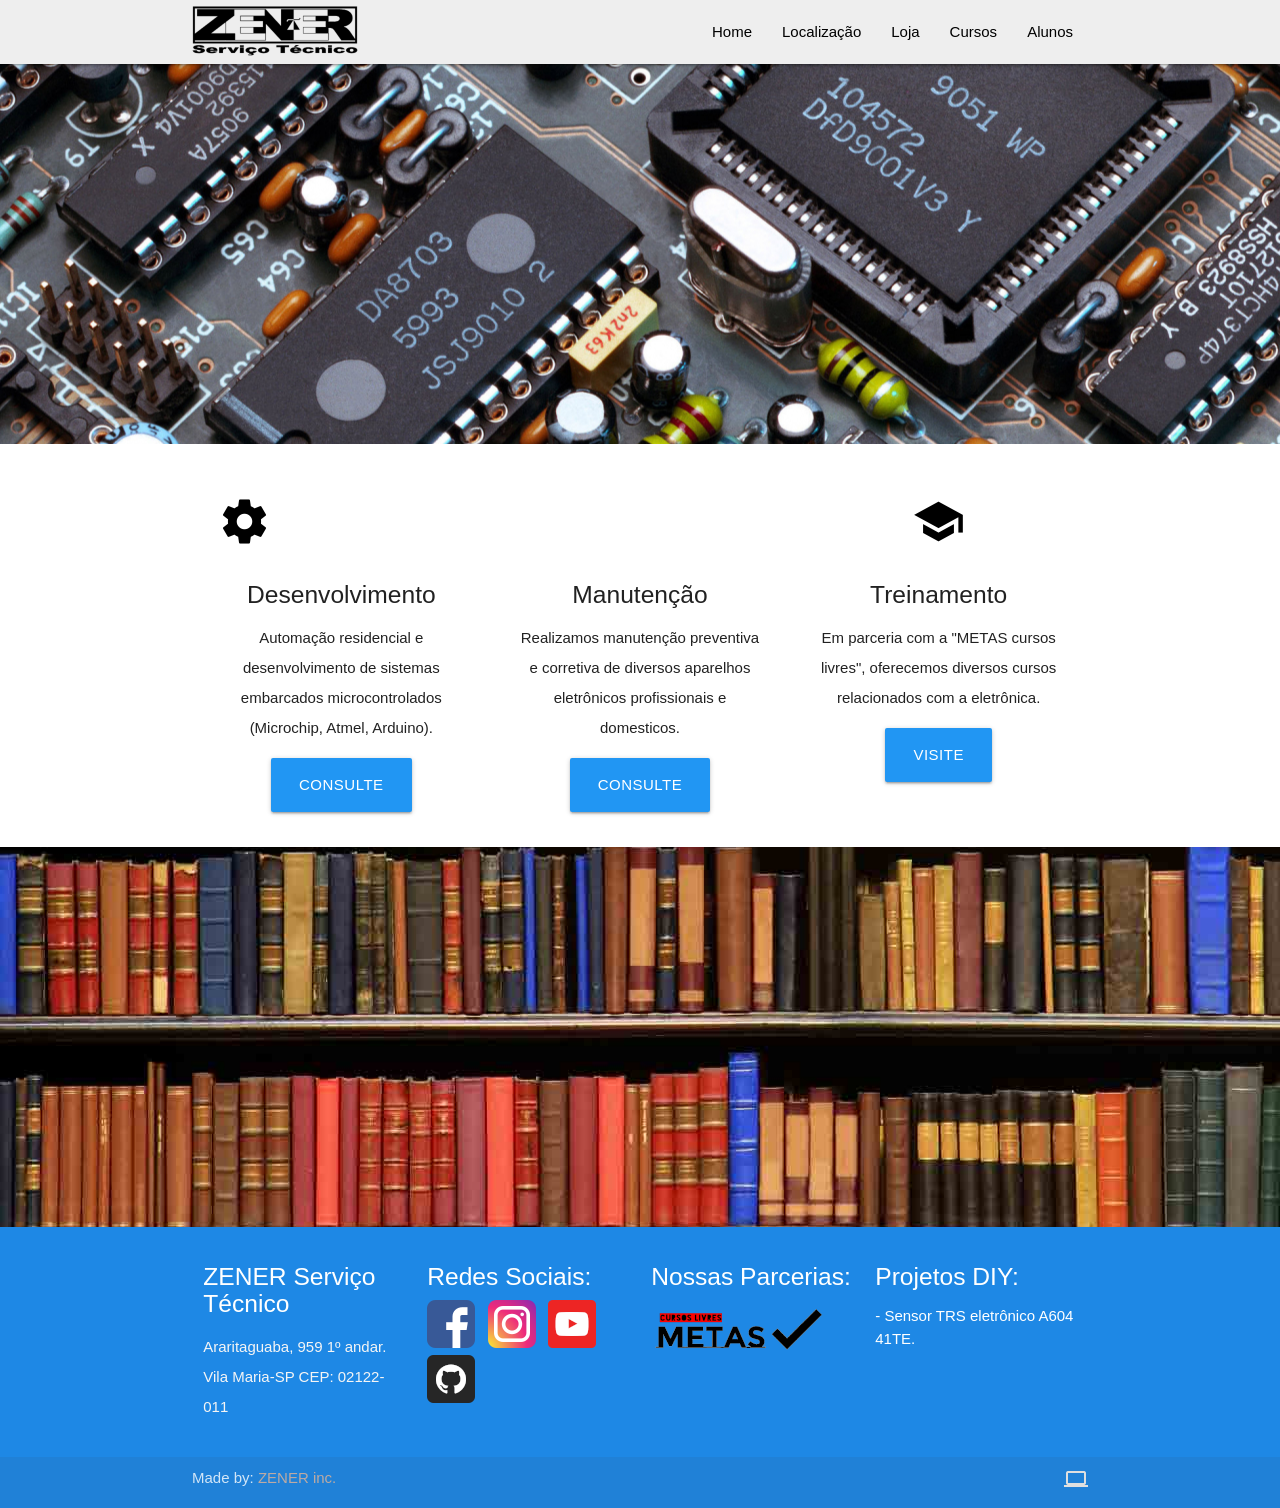
<file: index.html>
<!DOCTYPE html>
<html lang="pt-br">
<head>
  <meta http-equiv="Content-Type" content="text/html; charset=UTF-8"/>
  <meta name="viewport" content="width=device-width, initial-scale=1"/>
  <link rel="icon" href="favicon.png" sizes="32x32">
  <title>ZENER Serviço Técnico</title>
  <!-- CSS  -->
  <link href="https://fonts.googleapis.com/icon?family=Material+Icons" rel="stylesheet">
  <link href="css/materialize.css" type="text/css" rel="stylesheet" media="screen,projection"/>
  <link href="css/style.css" type="text/css" rel="stylesheet" media="screen,projection"/>
</head>
<body>
<div class="navbar-fixed">
  <nav class="grey lighten-3" role="navigation">
    <div class="nav-wrapper container">
      <a id="logo-container" href="#" class="brand-logo"><img alt="" src="zener_preto.png"></a>
      <ul class="right hide-on-med-and-down">
        <li><a href="../site/">Home</a></li>
        <li><a href="../site/localiza/">Localização</a></li>
        <li><a href="https://zenertec.sualojaonline.app/">Loja</a></li>
        <li><a href="http://zenertec.duckdns.org:8008/moodle/">Cursos</a></li>
        <li><a href="http://zenertec.duckdns.org:8008/moodle/login/">Alunos</a></li>
      </ul>
      <a href="#" data-target="nav-mobile" class="sidenav-trigger black-text"><i class="material-icons">menu</i></a>
    </div>
  </nav>
</div>
 	  <ul id="nav-mobile" class="sidenav">
        <li><a href="../site/">Home</a></li>
        <li><a href="../site/localiza/">Localização</a></li>
        <li><a href="https://zenertec.sualojaonline.app/">Loja</a></li>
        <li><a href="http://zenertec.duckdns.org:8008/moodle/">Cursos</a></li>
        <li><a href="http://zenertec.duckdns.org:8008/moodle/login/">Alunos</a></li>
      </ul>  <div id="index-banner" class="parallax-container valign-wrapper">
    <div class="section no-pad-bot">
      <div class="container">
        <div class="row center">
        <!-- 
          <h5 class="header col s12 light">Tecnologia</h5>
         -->
        </div>
      </div>
    </div>
    <div class="parallax"><img src="background1.jpg" alt="Unsplashed background img 1"></div>
  </div>


  <div class="container">
    <div class="section center">

      <!--   Icon Section   -->
      <div class="row">
        <div class="col s12 m4">
          <div class="icon-block">
            <h2 class="black-text"><i class="material-icons">settings_suggest</i></h2>
            <h5>Desenvolvimento</h5>
            <p class="light">Automação residencial e desenvolvimento de sistemas embarcados microcontrolados (Microchip, Atmel, Arduino).</p>
            <a href="https://api.whatsapp.com/send?phone=5511986219352" id="download-button" class="btn-large waves-effect waves-light blue">Consulte</a>
          </div>
        </div>

        <div class="col s12 m4">
          <div class="icon-block">
            <h2 class="black-text"><i class="material-icons">construction</i></h2>
            <h5>Manutenção</h5>
            <p class="light">Realizamos manutenção preventiva e corretiva de diversos aparelhos eletrônicos profissionais e domesticos.</p>
            <a href="https://api.whatsapp.com/send?phone=5511986219352" id="download-button" class="btn-large waves-effect waves-light blue">Consulte</a>
          </div>
        </div>

        <div class="col s12 m4">
          <div class="icon-block">
            <h2 class="black-text"><i class="material-icons">school</i></h2>
            <h5>Treinamento</h5>
            <p class="light">Em parceria com a "METAS cursos livres", oferecemos diversos cursos relacionados com a eletrônica.</p>
            <a href="http://zenertec.duckdns.org:8008/moodle/" id="download-button" class="btn-large waves-effect waves-light blue">Visite</a>
          </div>
        </div>
      </div>

    </div>
  </div>

  <div class="parallax-container valign-wrapper">
    <div class="section no-pad-bot">
      <div class="container">
        <div class="row center">
        <!-- 
          <h5 class="header col s12 light">Conhecimento</h5>
         -->
        </div>
      </div>
    </div>
    <div class="parallax"><img src="background2.jpg" alt="Unsplashed background img 2"></div>
  </div>
  <footer class="page-footer blue darken-1">
    <div class="container">
      <div class="row">
        <div class="col l3 s12">
          <h5 class="white-text">ZENER Serviço Técnico</h5>
          <p class="grey-text text-lighten-4">Araritaguaba, 959 1º andar. <br> Vila Maria-SP CEP: 02122-011</p>


        </div>
        <div class="col l3 s12">
          <h5 class="white-text">Redes Sociais:</h5>
          			<a href="https://web.facebook.com/zenerservitec"><img src="face.png"></a>&nbsp&nbsp
          			<a href="http://www.instagram.com/zenerservitec"><img src="insta.png"></a>&nbsp&nbsp
          			<a href="https://www.youtube.com/channel/UCY_xxL9vh6CUw9ws40qv7pQ"><img src="yutu.png"></a>&nbsp&nbsp
          			<a href="https://github.com/3du4rd0BM"><img src="github.png"></a>          			
        </div>
        <div class="col l3 s12">
          <h5 class="white-text">Nossas Parcerias:</h5>
          <ul>
            <li><img src="METAS CLARA TRANSPARENTE 50h.png"></li>
          </ul>
        </div>
        <div class="col l3 s12">
          <h5 class="white-text">Projetos DIY:</h5>
          <ul>
            <li><a class="white-text" href="https://github.com/3du4rd0BM/Sensor-Eletronico-TRS-A604-41TE">- Sensor TRS eletrônico A604 41TE.</a></li>
          </ul>
        </div>
      </div>
    </div>
    <div class="footer-copyright">
      <div class="container">
      	Made by: <a class="brown-text text-lighten-3" href="http://zenertec.duckdns.org:8008">ZENER inc.</a>
      	<a class="grey-text text-lighten-2 right" href="#">
      		<i class="material-icons hide-on-med-and-up">smartphone</i>
      		<i class="material-icons hide-on-small-only hide-on-large-only">tablet</i>
      		<i class="material-icons hide-on-med-and-down">computer</i></a>
      </div>
    </div>
  </footer>


  <!--  Scripts-->
  <script src="https://code.jquery.com/jquery-2.1.1.min.js"></script>
  <script src="js/materialize.js"></script>
  <script src="js/init.js"></script>

  </body>
</html>
</file>
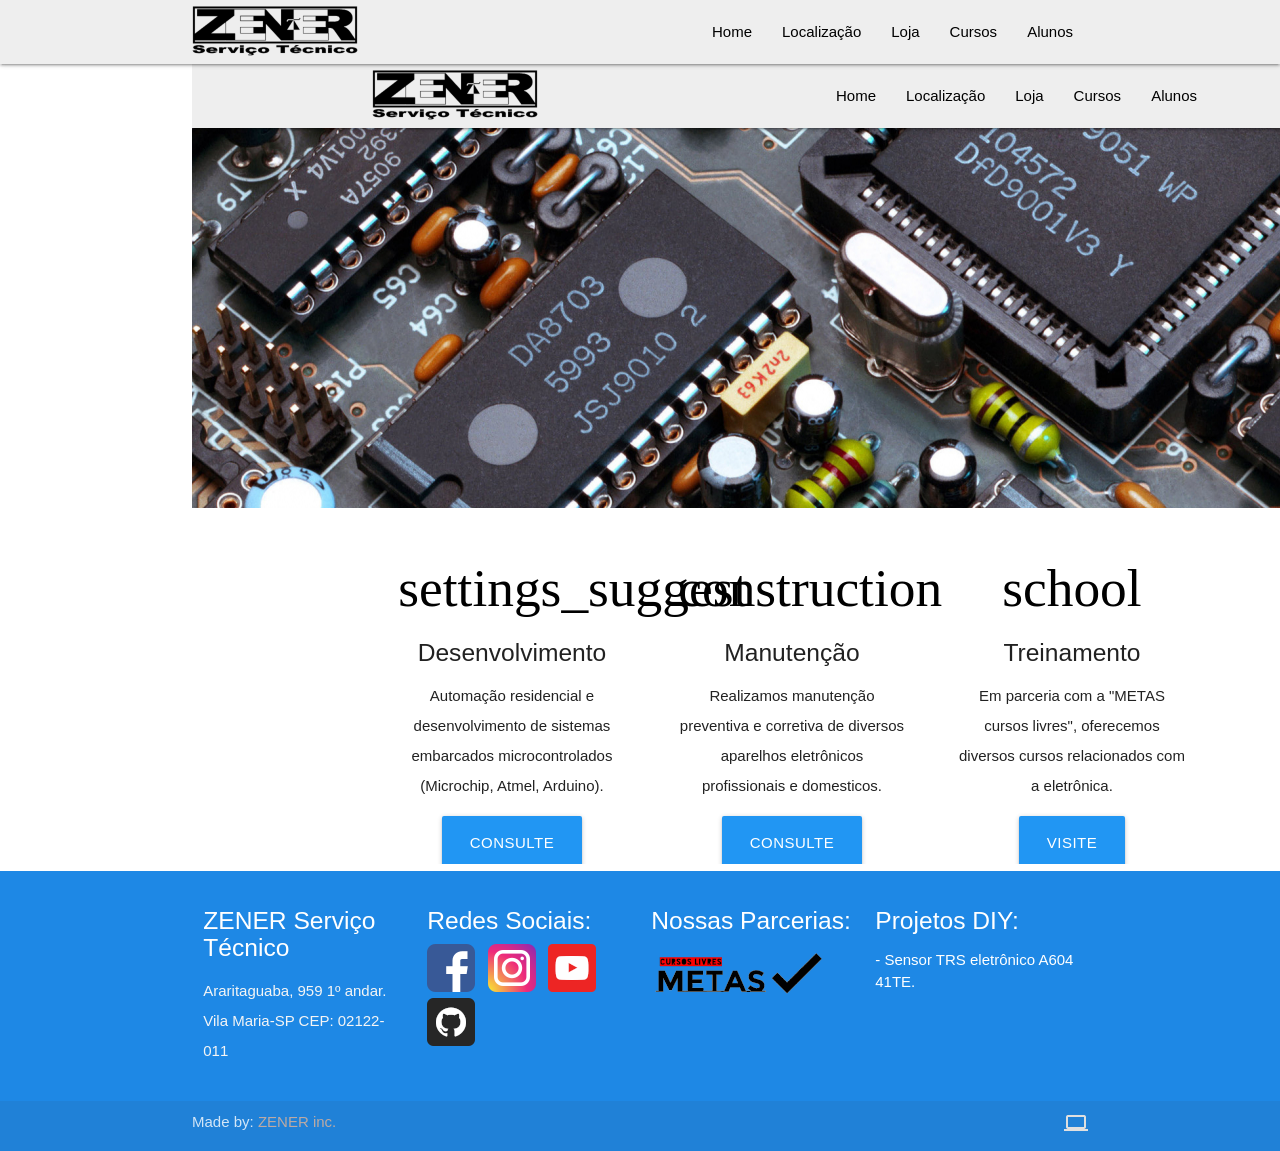
<file: embed_test/index.html>
<!DOCTYPE html>
<html lang="pt-br">
<head>
  <meta http-equiv="Content-Type" content="text/html; charset=UTF-8"/>
  <meta name="viewport" content="width=device-width, initial-scale=1"/>
  <link rel="icon" href="../favicon.png" sizes="32x32">
  <title>ZENER Serviço Técnico</title>
  <!-- CSS  -->
  <link href="https://fonts.googleapis.com/icon?family=Material+Icons" rel="stylesheet">
  <link href="../css/materialize.css" type="text/css" rel="stylesheet" media="screen,projection"/>
  <link href="../css/style.css" type="text/css" rel="stylesheet" media="screen,projection"/>
</head>
<body>
<div class="navbar-fixed">
  <nav class="grey lighten-3" role="navigation">
    <div class="nav-wrapper container">
      <a id="logo-container" href="#" class="brand-logo"><img alt="" src="../zener_preto.png"></a>
      <ul class="right hide-on-med-and-down">
        <li><a href="../">Home</a></li>
        <li><a href="../localiza/">Localização</a></li>
        <li><a href="https://zenertec.sualojaonline.app/">Loja</a></li>
        <li><a href="http://zenertec.duckdns.org:8008/moodle/">Cursos</a></li>
        <li><a href="http://zenertec.duckdns.org:8008/moodle/login/">Alunos</a></li>
      </ul>
      <a href="#" data-target="nav-mobile" class="sidenav-trigger black-text"><i class="material-icons">menu</i></a>
    </div>
  </nav>
</div>
 	  <ul id="nav-mobile" class="sidenav">
        <li><a href="../">Home</a></li>
        <li><a href="../localiza/">Localização</a></li>
        <li><a href="https://zenertec.sualojaonline.app/">Loja</a></li>
        <li><a href="http://zenertec.duckdns.org:8008/moodle/">Cursos</a></li>
        <li><a href="http://zenertec.duckdns.org:8008/moodle/login/">Alunos</a></li>
      </ul>
  <div class="container center">
  	<iframe
      src="https://3du4rd0bm.github.io/site/"
      title="inline"
      width="1200" 
      height="800" 
      style="border:0;"
    ></iframe>
  </div>
  <footer class="page-footer blue darken-1">
    <div class="container">
      <div class="row">
        <div class="col l3 s12">
          <h5 class="white-text">ZENER Serviço Técnico</h5>
          <p class="grey-text text-lighten-4">Araritaguaba, 959 1º andar. <br> Vila Maria-SP CEP: 02122-011</p>


        </div>
        <div class="col l3 s12">
          <h5 class="white-text">Redes Sociais:</h5>
          			<a href="https://web.facebook.com/zenerservitec"><img src="../face.png"></a>&nbsp&nbsp
          			<a href="http://www.instagram.com/zenerservitec"><img src="../insta.png"></a>&nbsp&nbsp
          			<a href="https://www.youtube.com/channel/UCY_xxL9vh6CUw9ws40qv7pQ"><img src="../yutu.png"></a>&nbsp&nbsp
          			<a href="https://github.com/3du4rd0BM"><img src="../github.png"></a>          			
        </div>
        <div class="col l3 s12">
          <h5 class="white-text">Nossas Parcerias:</h5>
          <ul>
            <li><img src="../METAS CLARA TRANSPARENTE 50h.png"></li>
          </ul>
        </div>
        <div class="col l3 s12">
          <h5 class="white-text">Projetos DIY:</h5>
          <ul>
            <li><a class="white-text" href="https://github.com/3du4rd0BM/Sensor-Eletronico-TRS-A604-41TE">- Sensor TRS eletrônico A604 41TE.</a></li>
          </ul>
        </div>
      </div>
    </div>
    <div class="footer-copyright">
      <div class="container">
      	Made by: <a class="brown-text text-lighten-3" href="http://zenertec.duckdns.org:8008">ZENER inc.</a>
      	<a class="grey-text text-lighten-2 right" href="#">
      		<i class="material-icons hide-on-med-and-up">smartphone</i>
      		<i class="material-icons hide-on-small-only hide-on-large-only">tablet</i>
      		<i class="material-icons hide-on-med-and-down">computer</i></a>
      </div>
    </div>
  </footer>


  <!--  Scripts-->
  <script src="https://code.jquery.com/jquery-2.1.1.min.js"></script>
  <script src="../js/materialize.js"></script>
  <script src="../js/init.js"></script>

  </body>
</html>
</file>
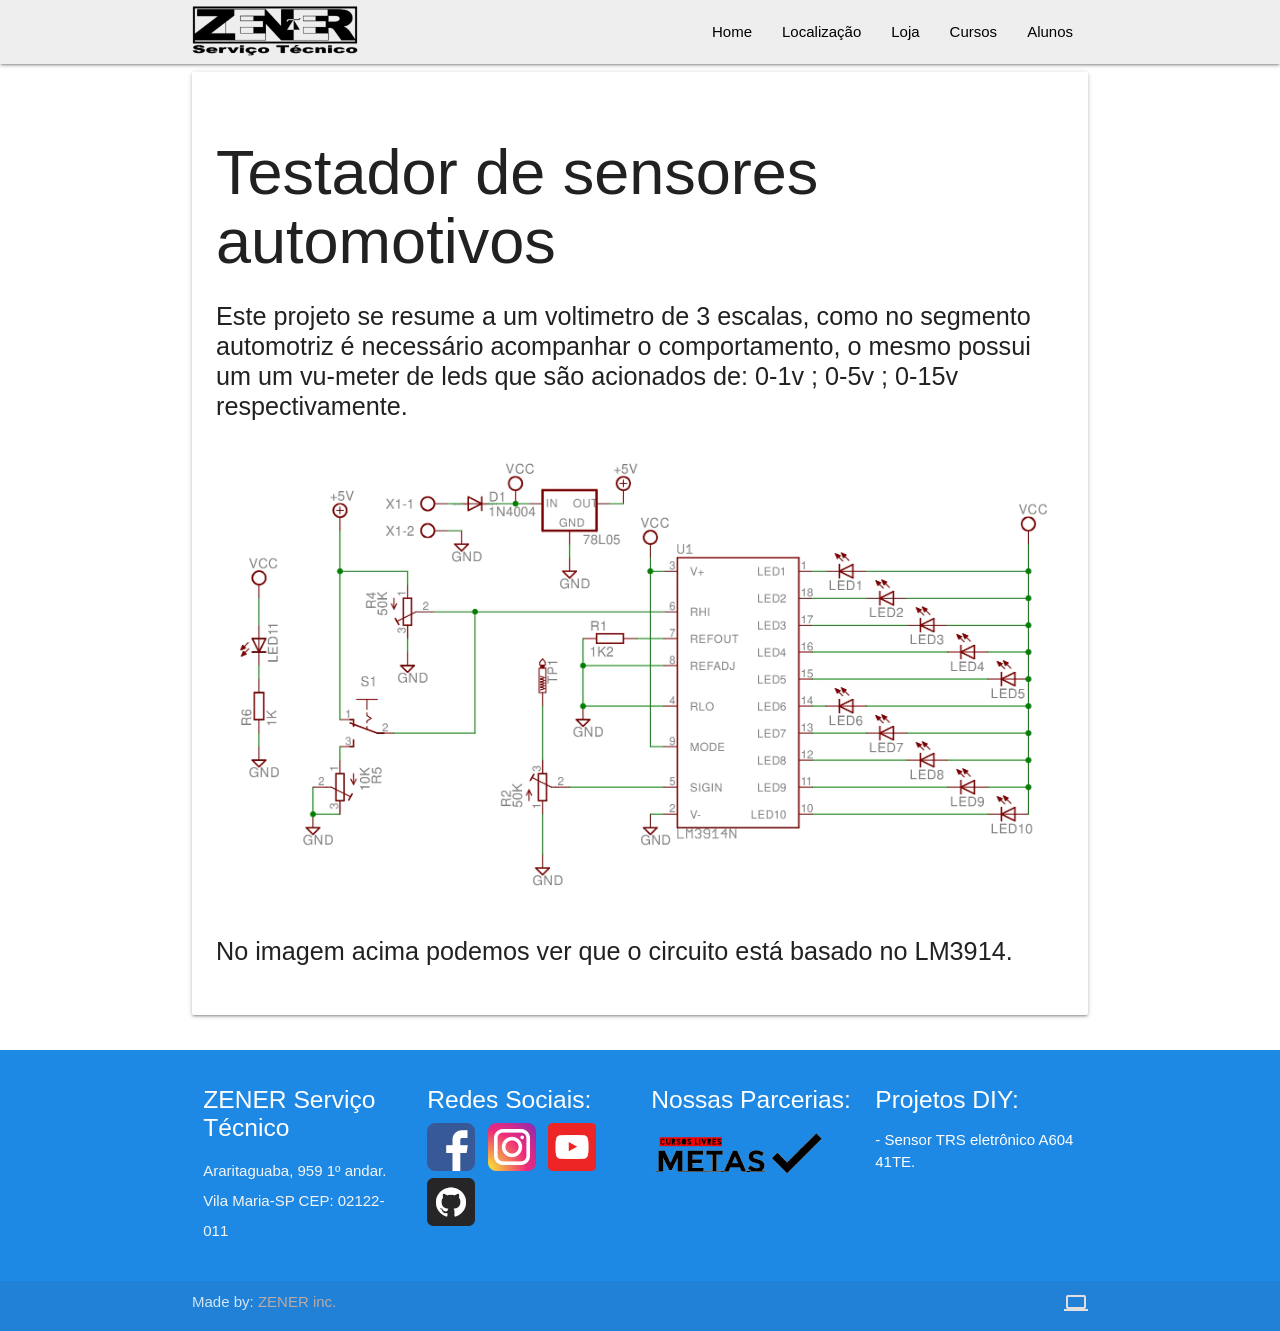
<file: lambda_tester/index.html>
<!DOCTYPE html>
<html lang="pt-br">
<head>
  <meta http-equiv="Content-Type" content="text/html; charset=UTF-8"/>
  <meta name="viewport" content="width=device-width, initial-scale=1"/>
  <link rel="icon" href="../favicon.png" sizes="32x32">
  <title>ZENER Serviço Técnico</title>
  <!-- CSS  -->
  <link href="https://fonts.googleapis.com/icon?family=Material+Icons" rel="stylesheet">
  <link href="../css/materialize.css" type="text/css" rel="stylesheet" media="screen,projection"/>
  <link href="../css/style.css" type="text/css" rel="stylesheet" media="screen,projection"/>
</head>
<body>
<div class="navbar-fixed">
  <nav class="grey lighten-3" role="navigation">
    <div class="nav-wrapper container">
      <a id="logo-container" href="#" class="brand-logo"><img alt="" src="../zener_preto.png"></a>
      <ul class="right hide-on-med-and-down">
        <li><a href="../">Home</a></li>
        <li><a href="../localiza/">Localização</a></li>
        <li><a href="https://zenertec.sualojaonline.app/">Loja</a></li>
        <li><a href="http://zenertec.duckdns.org:8008/moodle/">Cursos</a></li>
        <li><a href="http://zenertec.duckdns.org:8008/moodle/login/">Alunos</a></li>
      </ul>
      <a href="#" data-target="nav-mobile" class="sidenav-trigger black-text"><i class="material-icons">menu</i></a>
    </div>
  </nav>
</div>
 	  <ul id="nav-mobile" class="sidenav">
        <li><a href="../">Home</a></li>
        <li><a href="../localiza/">Localização</a></li>
        <li><a href="https://zenertec.sualojaonline.app/">Loja</a></li>
        <li><a href="http://zenertec.duckdns.org:8008/moodle/">Cursos</a></li>
        <li><a href="http://zenertec.duckdns.org:8008/moodle/login/">Alunos</a></li>
    </ul>

  <div class="container">
  	<!--CONTEUDO-->
    <div class="row">
      <div class="card-panel">
        <h1>Testador de sensores automotivos</h1>
        <p class="flow-text">
          Este projeto se resume a um voltimetro de 3 escalas, como no segmento automotriz é necessário acompanhar o comportamento, o mesmo possui um um vu-meter de leds que são acionados de: 0-1v ; 0-5v ; 0-15v respectivamente.
        </p>
        <img class="responsive-img" src="LM3914.jpg">
        <p class="flow-text">
          No imagem acima podemos ver que o circuito está basado no LM3914.
        </p>
      </div>
    </div>
    <!--CONTEUDO-->
  </div>
  <footer class="page-footer blue darken-1">
    <div class="container">
      <div class="row">
        <div class="col l3 s12">
          <h5 class="white-text">ZENER Serviço Técnico</h5>
          <p class="grey-text text-lighten-4">Araritaguaba, 959 1º andar. <br> Vila Maria-SP CEP: 02122-011</p>


        </div>
        <div class="col l3 s12">
          <h5 class="white-text">Redes Sociais:</h5>
          			<a href="https://web.facebook.com/zenerservitec"><img src="../face.png"></a>&nbsp&nbsp
          			<a href="http://www.instagram.com/zenerservitec"><img src="../insta.png"></a>&nbsp&nbsp
          			<a href="https://www.youtube.com/channel/UCY_xxL9vh6CUw9ws40qv7pQ"><img src="../yutu.png"></a>&nbsp&nbsp
          			<a href="https://github.com/3du4rd0BM"><img src="../github.png"></a>          			
        </div>
        <div class="col l3 s12">
          <h5 class="white-text">Nossas Parcerias:</h5>
          <ul>
            <li><img src="../METAS CLARA TRANSPARENTE 50h.png"></li>
          </ul>
        </div>
        <div class="col l3 s12">
          <h5 class="white-text">Projetos DIY:</h5>
          <ul>
            <li><a class="white-text" href="https://github.com/3du4rd0BM/Sensor-Eletronico-TRS-A604-41TE">- Sensor TRS eletrônico A604 41TE.</a></li>
          </ul>
        </div>
      </div>
    </div>
    <div class="footer-copyright">
      <div class="container">
      	Made by: <a class="brown-text text-lighten-3" href="http://zenertec.duckdns.org:8008">ZENER inc.</a>
      	<a class="grey-text text-lighten-2 right" href="#">
      		<i class="material-icons hide-on-med-and-up">smartphone</i>
      		<i class="material-icons hide-on-small-only hide-on-large-only">tablet</i>
      		<i class="material-icons hide-on-med-and-down">computer</i></a>
      </div>
    </div>
  </footer>


  <!--  Scripts-->
  <script src="https://code.jquery.com/jquery-2.1.1.min.js"></script>
  <script src="../js/materialize.js"></script>
  <script src="../js/init.js"></script>

  </body>
</html>
</file>
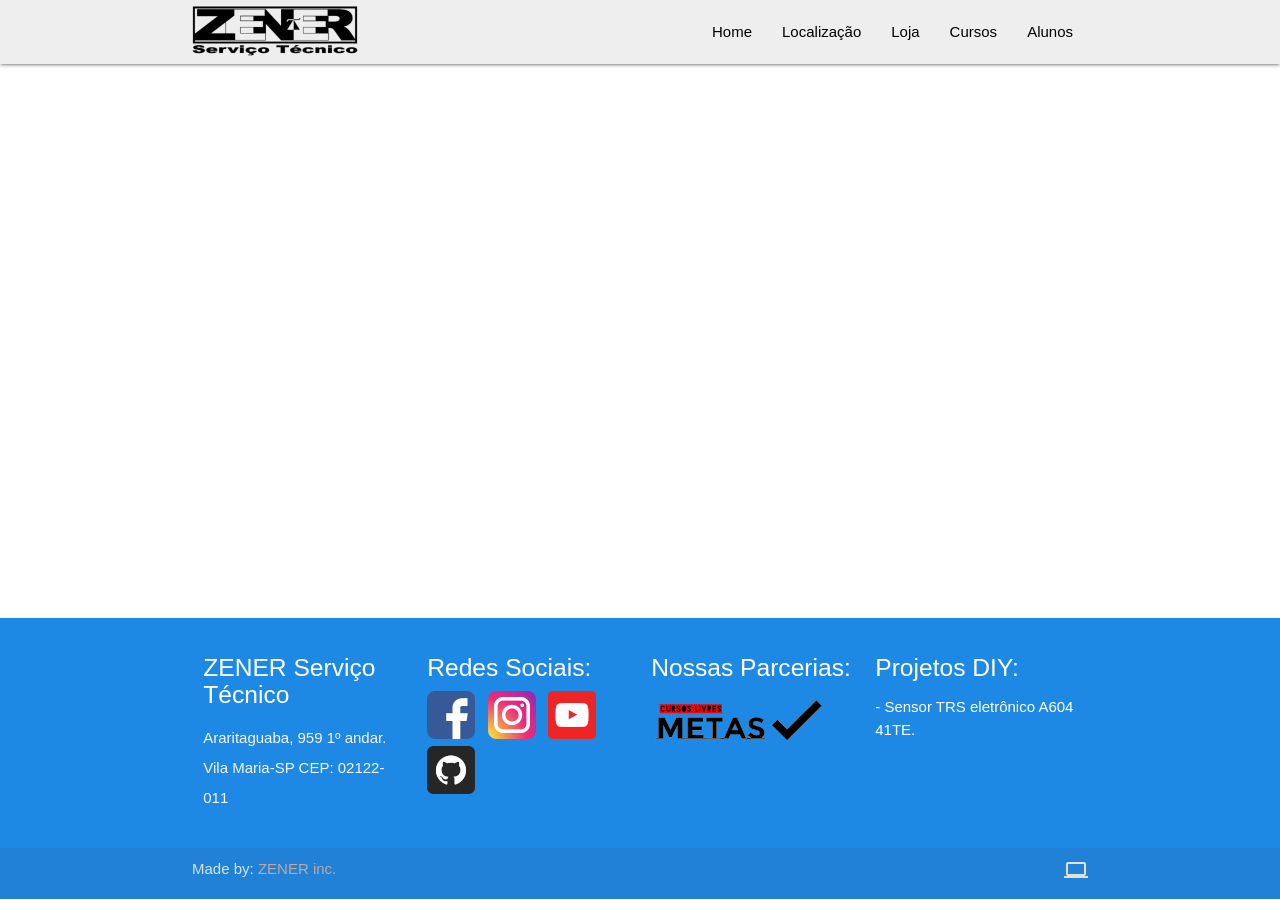
<file: localiza/index.html>
<!DOCTYPE html>
<html lang="pt-br">
<head>
  <meta http-equiv="Content-Type" content="text/html; charset=UTF-8"/>
  <meta name="viewport" content="width=device-width, initial-scale=1"/>
  <link rel="icon" href="../favicon.png" sizes="32x32">
  <title>ZENER Serviço Técnico</title>
  <!-- CSS  -->
  <link href="https://fonts.googleapis.com/icon?family=Material+Icons" rel="stylesheet">
  <link href="../css/materialize.css" type="text/css" rel="stylesheet" media="screen,projection"/>
  <link href="../css/style.css" type="text/css" rel="stylesheet" media="screen,projection"/>
</head>
<body>
<div class="navbar-fixed">
  <nav class="grey lighten-3" role="navigation">
    <div class="nav-wrapper container">
      <a id="logo-container" href="#" class="brand-logo"><img alt="" src="../zener_preto.png"></a>
      <ul class="right hide-on-med-and-down">
        <li><a href="../">Home</a></li>
        <li><a href="../localiza/">Localização</a></li>
        <li><a href="https://zenertec.sualojaonline.app/">Loja</a></li>
        <li><a href="http://zenertec.duckdns.org:8008/moodle/">Cursos</a></li>
        <li><a href="http://zenertec.duckdns.org:8008/moodle/login/">Alunos</a></li>
      </ul>
      <a href="#" data-target="nav-mobile" class="sidenav-trigger black-text"><i class="material-icons">menu</i></a>
    </div>
  </nav>
</div>
 	  <ul id="nav-mobile" class="sidenav">
        <li><a href="../">Home</a></li>
        <li><a href="../localiza/">Localização</a></li>
        <li><a href="https://zenertec.sualojaonline.app/">Loja</a></li>
        <li><a href="http://zenertec.duckdns.org:8008/moodle/">Cursos</a></li>
        <li><a href="http://zenertec.duckdns.org:8008/moodle/login/">Alunos</a></li>
      </ul>  <div class="container center">
  	<div class="section">
  		<div class="row">
  			<div class="video-container hide-on-small-only">
            <iframe 
            	src="https://www.google.com/maps/embed?pb=!1m18!1m12!1m3!1d3658.5391529785443!2d-46.586634223977455!3d-23.51310317883303!2m3!1f0!2f0!3f0!3m2!1i1024!2i768!4f13.1!3m3!1m2!1s0x94ce5f378c6b4841%3A0x92bc6b334d3c658e!2sR.%20Araritaguaba%2C%20959%20-%20Vila%20Maria%20Baixa%2C%20S%C3%A3o%20Paulo%20-%20SP%2C%2002122-011!5e0!3m2!1spt-BR!2sbr!4v1685862175777!5m2!1spt-BR!2sbr" 
            	width="600" 
            	height="450" 
            	style="border:0;" 
            	allowfullscreen="" 
            	loading="lazy" 
            	referrerpolicy="no-referrer-when-downgrade">
            </iframe>
            </div>
            <div class="hide-on-med-and-up">
            <iframe 
            	src="https://www.google.com/maps/embed?pb=!1m18!1m12!1m3!1d3658.5391529785443!2d-46.586634223977455!3d-23.51310317883303!2m3!1f0!2f0!3f0!3m2!1i1024!2i768!4f13.1!3m3!1m2!1s0x94ce5f378c6b4841%3A0x92bc6b334d3c658e!2sR.%20Araritaguaba%2C%20959%20-%20Vila%20Maria%20Baixa%2C%20S%C3%A3o%20Paulo%20-%20SP%2C%2002122-011!5e0!3m2!1spt-BR!2sbr!4v1685862175777!5m2!1spt-BR!2sbr" 
            	width="380" 
            	height="580" 
            	style="border:0;" 
            	allowfullscreen="" 
            	loading="lazy" 
            	referrerpolicy="no-referrer-when-downgrade">
            </iframe>
            </div>
  		</div>
     </div>
  </div>
  <footer class="page-footer blue darken-1">
    <div class="container">
      <div class="row">
        <div class="col l3 s12">
          <h5 class="white-text">ZENER Serviço Técnico</h5>
          <p class="grey-text text-lighten-4">Araritaguaba, 959 1º andar. <br> Vila Maria-SP CEP: 02122-011</p>


        </div>
        <div class="col l3 s12">
          <h5 class="white-text">Redes Sociais:</h5>
          			<a href="https://web.facebook.com/zenerservitec"><img src="../face.png"></a>&nbsp&nbsp
          			<a href="http://www.instagram.com/zenerservitec"><img src="../insta.png"></a>&nbsp&nbsp
          			<a href="https://www.youtube.com/channel/UCY_xxL9vh6CUw9ws40qv7pQ"><img src="../yutu.png"></a>&nbsp&nbsp
          			<a href="https://github.com/3du4rd0BM"><img src="../github.png"></a>          			
        </div>
        <div class="col l3 s12">
          <h5 class="white-text">Nossas Parcerias:</h5>
          <ul>
            <li><img src="../METAS CLARA TRANSPARENTE 50h.png"></li>
          </ul>
        </div>
        <div class="col l3 s12">
          <h5 class="white-text">Projetos DIY:</h5>
          <ul>
            <li><a class="white-text" href="https://github.com/3du4rd0BM/Sensor-Eletronico-TRS-A604-41TE">- Sensor TRS eletrônico A604 41TE.</a></li>
          </ul>
        </div>
      </div>
    </div>
    <div class="footer-copyright">
      <div class="container">
      	Made by: <a class="brown-text text-lighten-3" href="http://zenertec.duckdns.org:8008">ZENER inc.</a>
      	<a class="grey-text text-lighten-2 right" href="#">
      		<i class="material-icons hide-on-med-and-up">smartphone</i>
      		<i class="material-icons hide-on-small-only hide-on-large-only">tablet</i>
      		<i class="material-icons hide-on-med-and-down">computer</i></a>
      </div>
    </div>
  </footer>


  <!--  Scripts-->
  <script src="https://code.jquery.com/jquery-2.1.1.min.js"></script>
  <script src="../js/materialize.js"></script>
  <script src="../js/init.js"></script>

  </body>
</html>
</file>
<file: css/style.css>
/* Custom Stylesheet */
/**
 * Use this file to override Materialize files so you can update
 * the core Materialize files in the future
 *
 * Made By MaterializeCSS.com
 */

nav ul a,
nav .brand-logo {
  color: black;
}

.brand-logo {
  margin-top: 6px;
}

p {
  line-height: 2rem;
}

.sidenav-trigger {
  color: #26a69a;
}

.parallax-container {
  min-height: 380px;
  line-height: 0;
  height: auto;
  color: rgba(255,255,255,.9);
}
  .parallax-container .section {
    width: 100%;
  }

@media only screen and (max-width : 992px) {
  .parallax-container .section {
    position: absolute;
    top: 40%;
  }
  #index-banner .section {
    top: 10%;
  }
}

@media only screen and (max-width : 600px) {
  #index-banner .section {
    top: 0;
  }
}

.icon-block {
  padding: 0 15px;
}
.icon-block .material-icons {
  font-size: inherit;
}

footer.page-footer {
  margin: 0;
}
</file>
